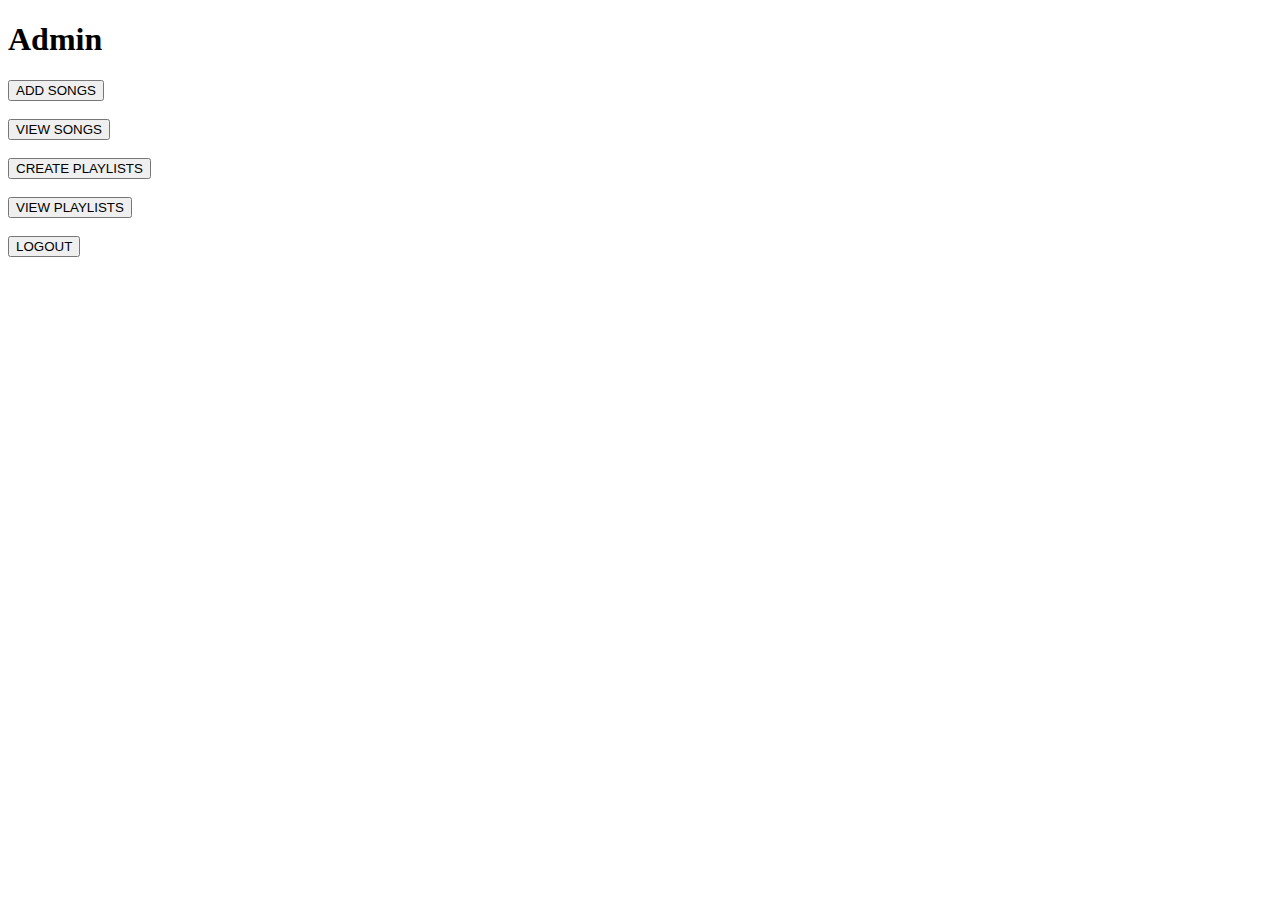
<file: TuneApp/target/classes/templates/adminhome.html>
<!DOCTYPE html>
<html>
<head>
<meta charset="ISO-8859-1">
<title>Insert title here</title>
</head>
<body>
	<h1>Admin</h1>
	
	
	<form action="addsong" >
		<input type="submit" value="ADD SONGS">
	</form>
	
	<br>
	
	<form action="viewsongs" >
		<input type="submit" value="VIEW SONGS">
	</form>
	<br>
	<form action="createplaylist" >
		<input type="submit" value="CREATE PLAYLISTS">
	</form>
	<br>
	<form action="viewplaylist" >
		<input type="submit" value="VIEW PLAYLISTS">
	</form>
	<br>
	<form action="logout" >
		<input type="submit" value="LOGOUT">
	</form>

</body>
</html>
</file>
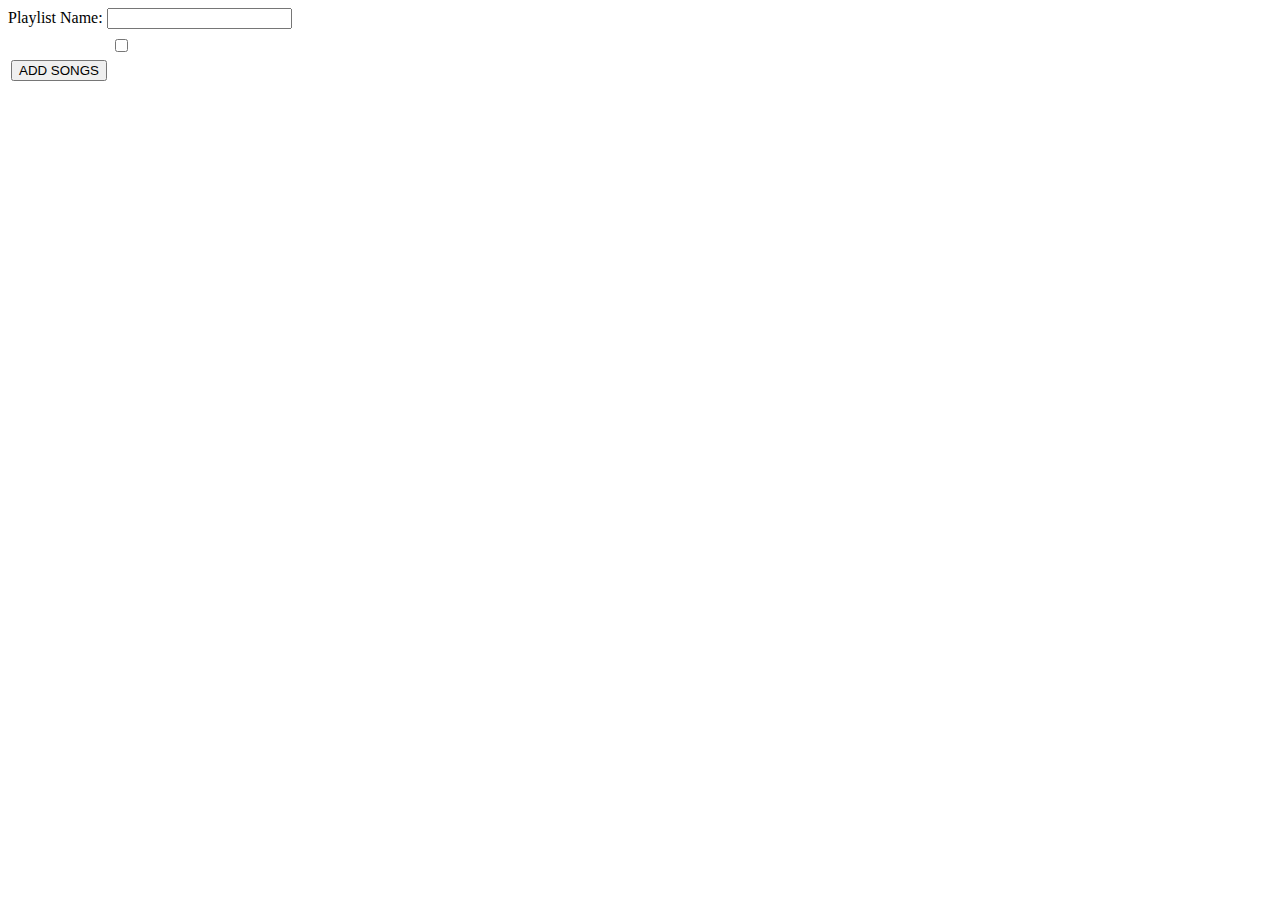
<file: TuneApp/target/classes/templates/createplaylist.html>
<!DOCTYPE html>
<html>
<head>
<meta name="viewport" content="width=device-width, initial-scale=1.0">

<title>Insert title here</title>
</head>
<body>
    <form action="addplaylist" method="post">
    	<label for="pname">Playlist Name:</label>
        <input type="text" name="name" id="pname">
        <table>
            <tr>
                <td></td>
            </tr>
            <tr th:each="song : ${songs}">
                <td><label th:for="${'song_' + song.id}" th:text="${song.name}"></label></td>
                <td><input type="checkbox" th:id="${'song_' + song.id}" th:name="songs" th:value="${song.id}"></td>
            </tr>
            <tr><td><input type="submit" value="ADD SONGS"/></td>
            </tr>
        </table>
    </form>
</body>
</html>
</file>
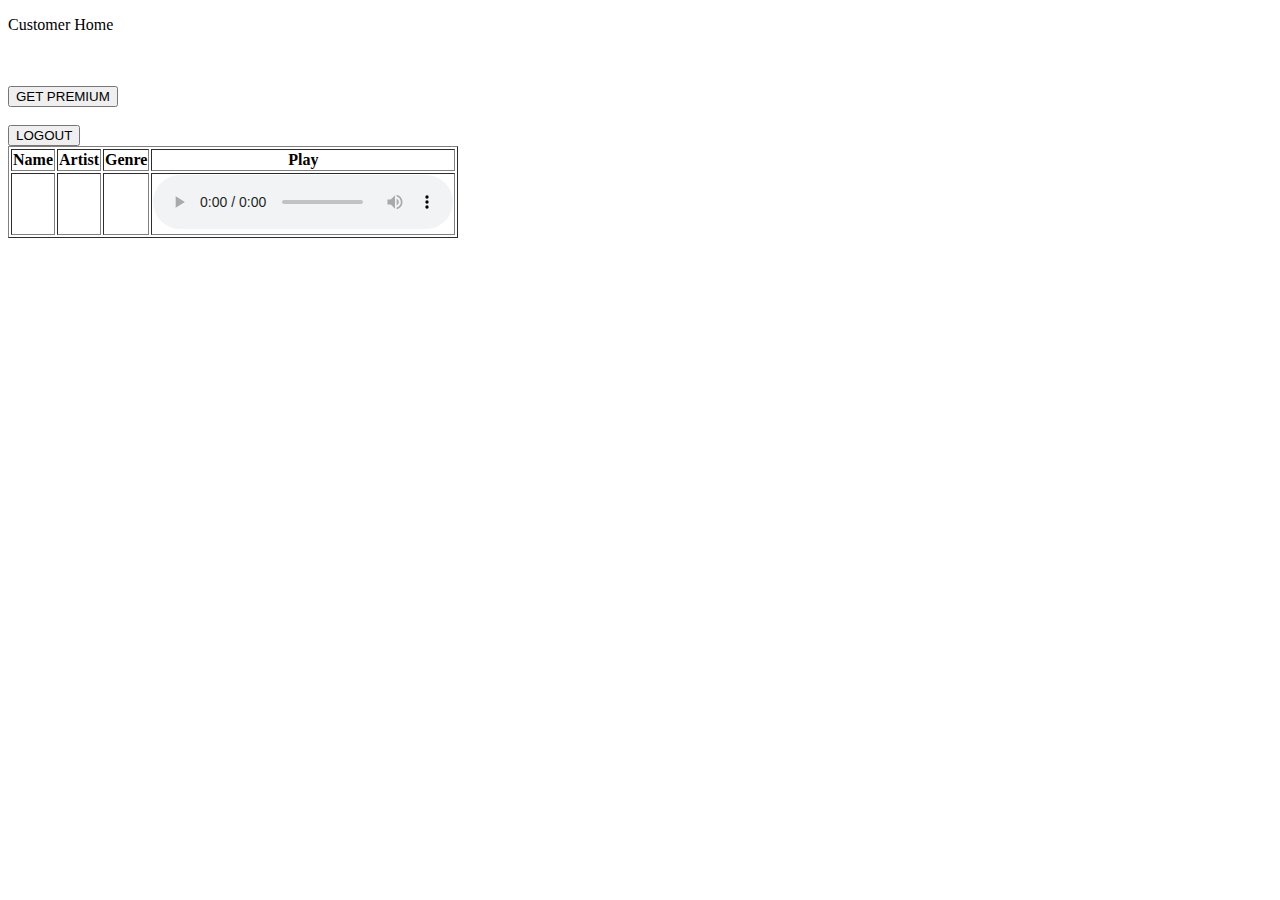
<file: TuneApp/target/classes/templates/customerhome.html>
<!DOCTYPE html>
<html>
<head>
<meta charset="UTF-8">
<title>CUSTOMER HOME</title>
</head>
<body>
	<p>Customer Home</p>
	<br>
	<br>

	<!-- <form action="playsongs">
	<input type="submit" value="PLAY SONGS">
	 </form>-->

<div th:unless="${ispremium}" class="non-premium">
	<form action="pay">
		<input type="submit" value="GET PREMIUM">
	</form>
	<br>
	<form action="logout">
		<input type="submit" value="LOGOUT">
	</form>
</div>

<div th:if="${ispremium}" class="premium">
	<table border="1">
			<thead>
				<tr>
					<th>Name</th>
					<th>Artist</th>
					<th>Genre</th>
					<th>Play</th>
				</tr>
			</thead>
			<tbody>
				<tr th:each="s:${songs}">
				<td th:text="${s.name}"></td>
				<td th:text="${s.artist}"></td>
				<td th:text="${s.genre}"></td>
				
				<td>
					<audio controls>
						<source th:src="${s.link}">
					</audio>
				 </td>
				 
				</tr>
			</tbody>
	</table>
</div>

</body>
</html>
</file>
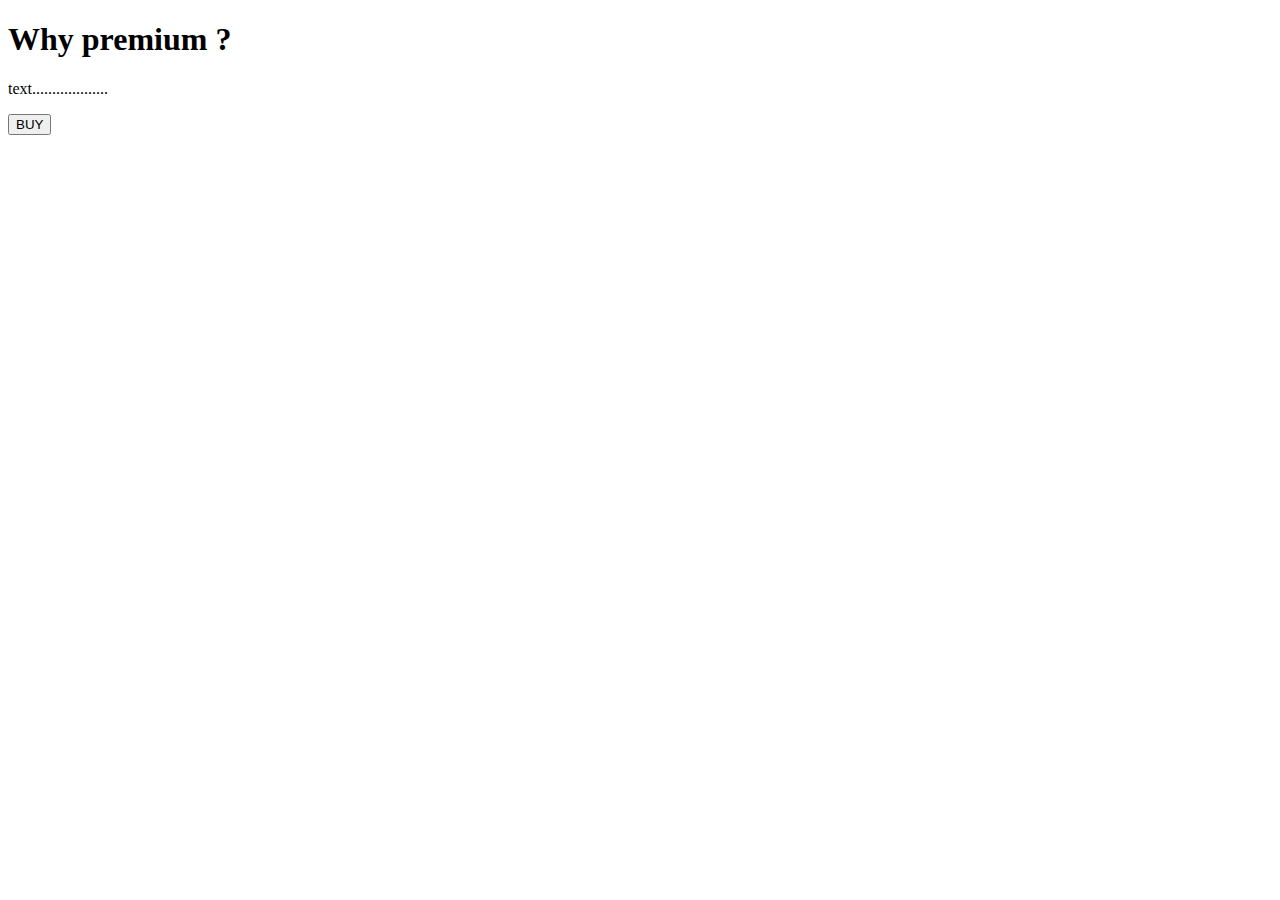
<file: TuneApp/target/classes/templates/pay.html>
<!DOCTYPE html>
<html xmlns:th="https://www.thymeleaf.org">
<head>
<meta charset="ISO-8859-1">

<title>View Course</title>
<script src="https://checkout.razorpay.com/v1/checkout.js"></script>
<script src="https://code.jquery.com/jquery-3.5.1.min.js"></script>

</head>
<body>
	<div>

		<h1>Why premium ?</h1>
		<p>text...................</p>

		<form id="payment-form">
			<button type="submit" class="buy-button">BUY</button>
		</form>

	</div>

	<script>
$(document).ready(function() {
    $(".buy-button").click(function(e) {
        e.preventDefault();
        var form = $(this).closest('form');
        
        
        createOrder();
    });
});

function createOrder() {
	
    $.post("/createOrder")
        .done(function(order) {
            order = JSON.parse(order);
            var options = {
                "key": "rzp_test_1AAns027ePHwkk",
                "amount": order.amount_due.toString(),
                "currency": "INR",
                "name": "Tune Hub",
                "description": "Test Transaction",
                "order_id": order.id,
                "handler": function (response) {
                    verifyPayment(response.razorpay_order_id, response.razorpay_payment_id, response.razorpay_signature);
                },
                "prefill": {
                    "name": "Your Name",
                    "email": "test@example.com",
                    "contact": "9999999999"
                },
                "notes": {
                    "address": "Your Address"
                },
                "theme": {
                    "color": "#F37254"
                }
            };
            var rzp1 = new Razorpay(options);
            rzp1.open();
        })
        .fail(function(error) {
            console.error("Error:", error);
        });
}

function verifyPayment(orderId, paymentId, signature) {
     $.post("/verify", { orderId: orderId, paymentId: paymentId, signature: signature })
         .done(function(isValid) {
             if (isValid) {
             	alert("Payment successful");
             	window.location.href='payment-success';
             } else {
                 alert("Payment failed");
                 window.location.href='payment-failure';
             }
         })
         .fail(function(error) {
             console.error("Error:", error);
         });
}
</script>
</body>
</html>
</file>
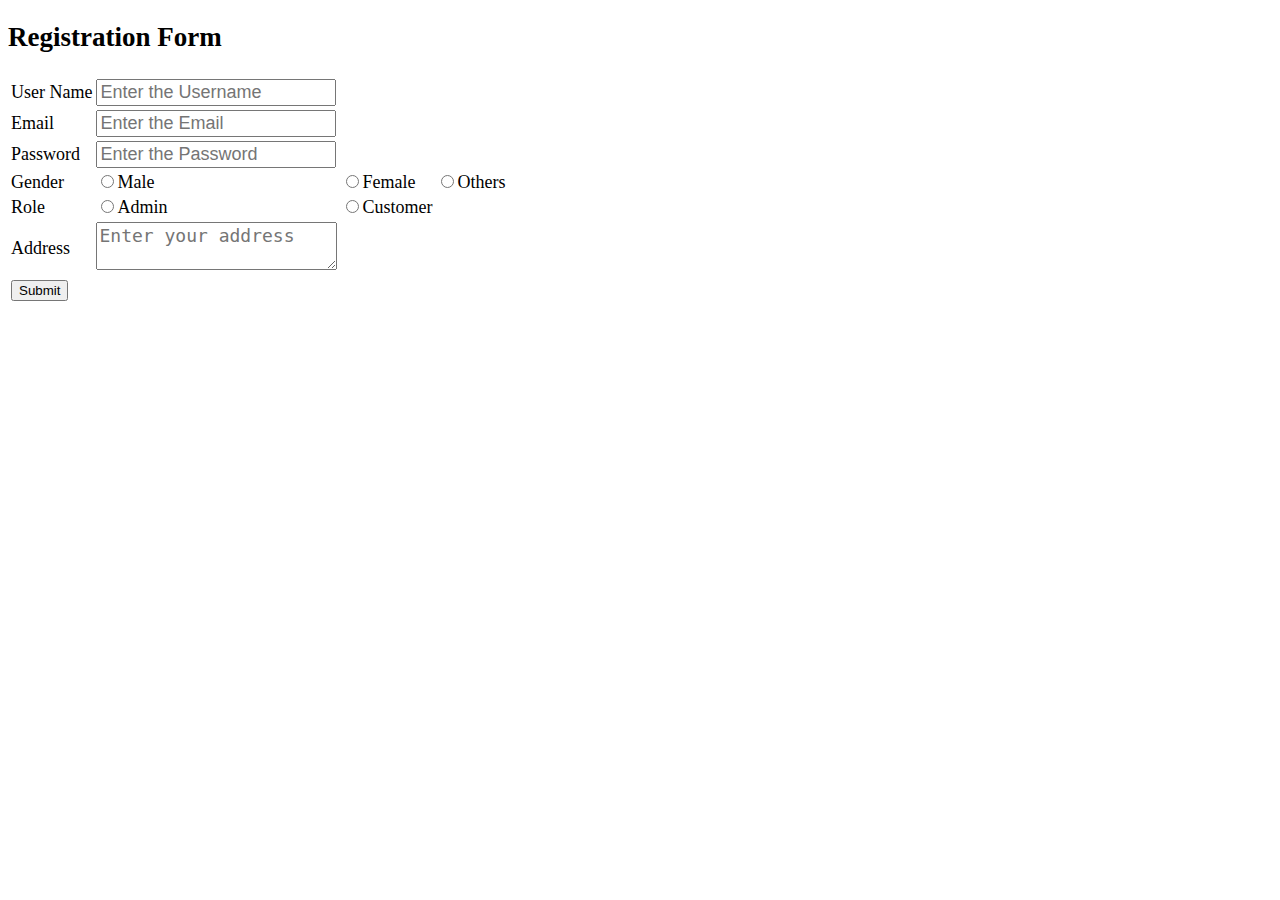
<file: TuneApp/target/classes/templates/registration.html>
<!DOCTYPE html>
<html>
<head>
<meta charset="ISO-8859-1">
<title>Registration</title>
</head>
<style>
    body {
        font-size: 18px; 
    }
    input[type="text"],
    input[type="password"],
    textarea {
        font-size: 18px; 
    }
</style>
<body>

	<h2>Registration Form</h2>

	<form action="/register" method="post">
		<table>
			<tr>
				<td><label for="uname" >User Name</label></td>
				<td><input type="text" name="username" id="uname" placeholder="Enter the Username"></td>
			</tr>
			<tr>
				<td><label for="email" >Email</label></td>
				<td><input type="text" name="email" id="email" placeholder="Enter the Email"></td>
			</tr>
			<tr>
				<td><label for="pass">Password</label></td>
				<td><input type="password" name="password" id="pass" placeholder="Enter the Password"></td>
			</tr>
			<tr>
				<td>Gender</td>
				<td><input type="radio" id="male" name="gender" value="male"><label for="male">Male</label></td>
				<td><input type="radio" id="female" name="gender" value="female"><label for="female">Female</label></td>
				<td><input type="radio" id="others" name="gender" value="others"><label for="others">Others</label></td>
			</tr>
			<tr>
				<td>Role</td>
				<td><input type="radio" id="admin" name="role" value="admin"><label for="admin">Admin</label></td>
				<td><input type="radio" id="customer" name="role" value="customer"><label for="customer">Customer</label></td>
			</tr>
			
			
			<tr>
				<td><label for="address">Address</label></td>
				<td><textarea name="address" id="address" placeholder="Enter your address"></textarea></td>
			</tr>
			<tr>
				<td><input type="submit" value="Submit"></td>
			</tr>
		</table>
	</form>

</body>
</html>
</file>
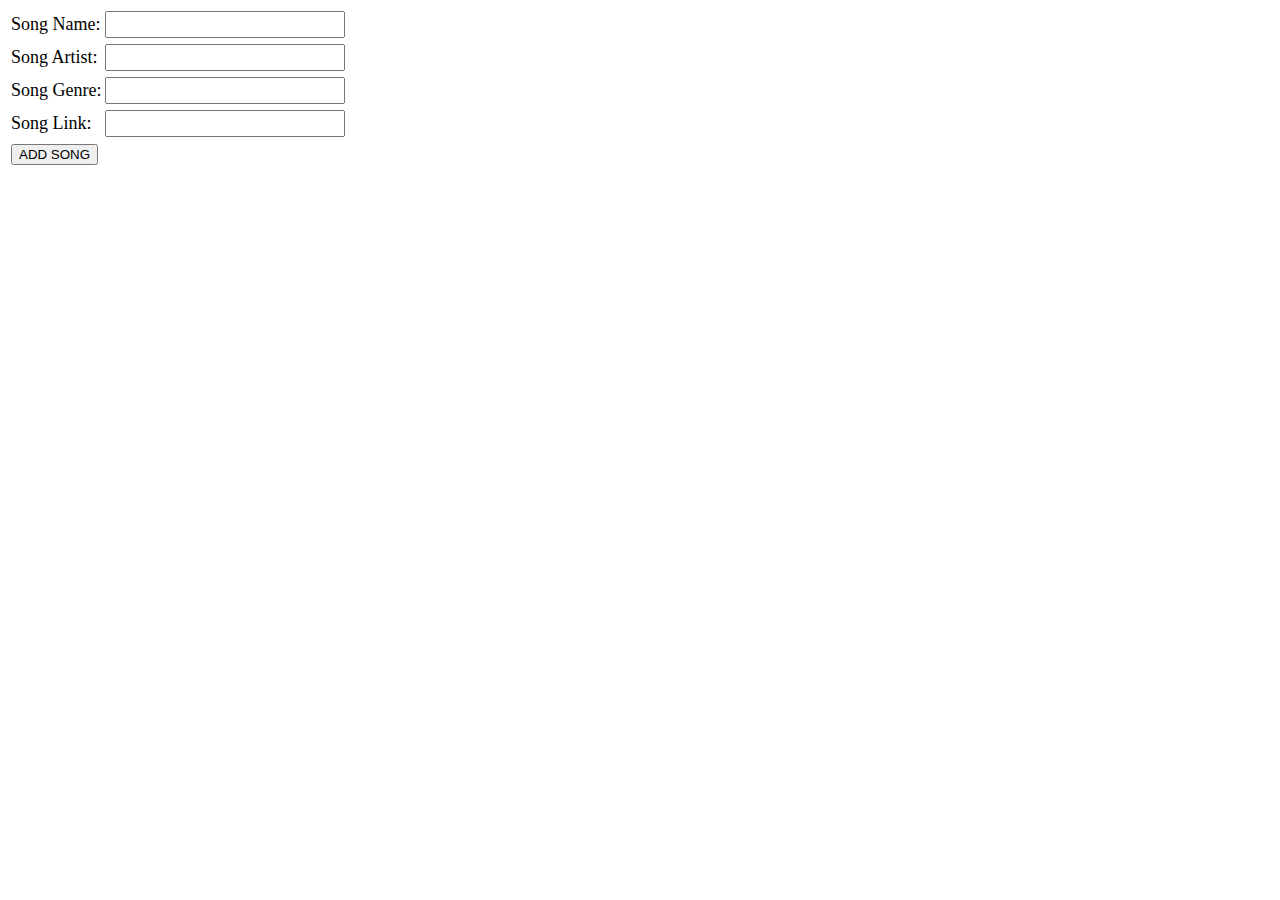
<file: TuneApp/target/classes/templates/song.html>
<!DOCTYPE html>
<html>
<head>
<title>ADD SONG</title>
</head>
<style>
    body {
        font-size: 18px; 
    }
    input[type="text"]{
        font-size: 18px; 
    }
</style>
<body>
	<form action="addsongs" method="post">
		<table>
			<tr>
				<td><label for="sname">Song Name:</label></td>
				<td><input type="text" name="name" id="sname"></td>
			<tr>
			
			<tr>
				<td><label for="sar">Song Artist:</label></td>
				<td><input type="text" name="artist" id="sar"></td>
			<tr>
			<tr>
				<td><label for="sge">Song Genre:</label></td>
				<td><input type="text" name="genre" id="sge"></td>
			<tr>
			<tr>
				<td><label for="sli">Song Link:</label></td>
				<td><input type="text" name="link" id="sli"></td>
			<tr>
			<tr>
				<td><input type="submit" value="ADD SONG"></td>
			<tr>
		</table>
	</form>
</body>
</html>
</file>
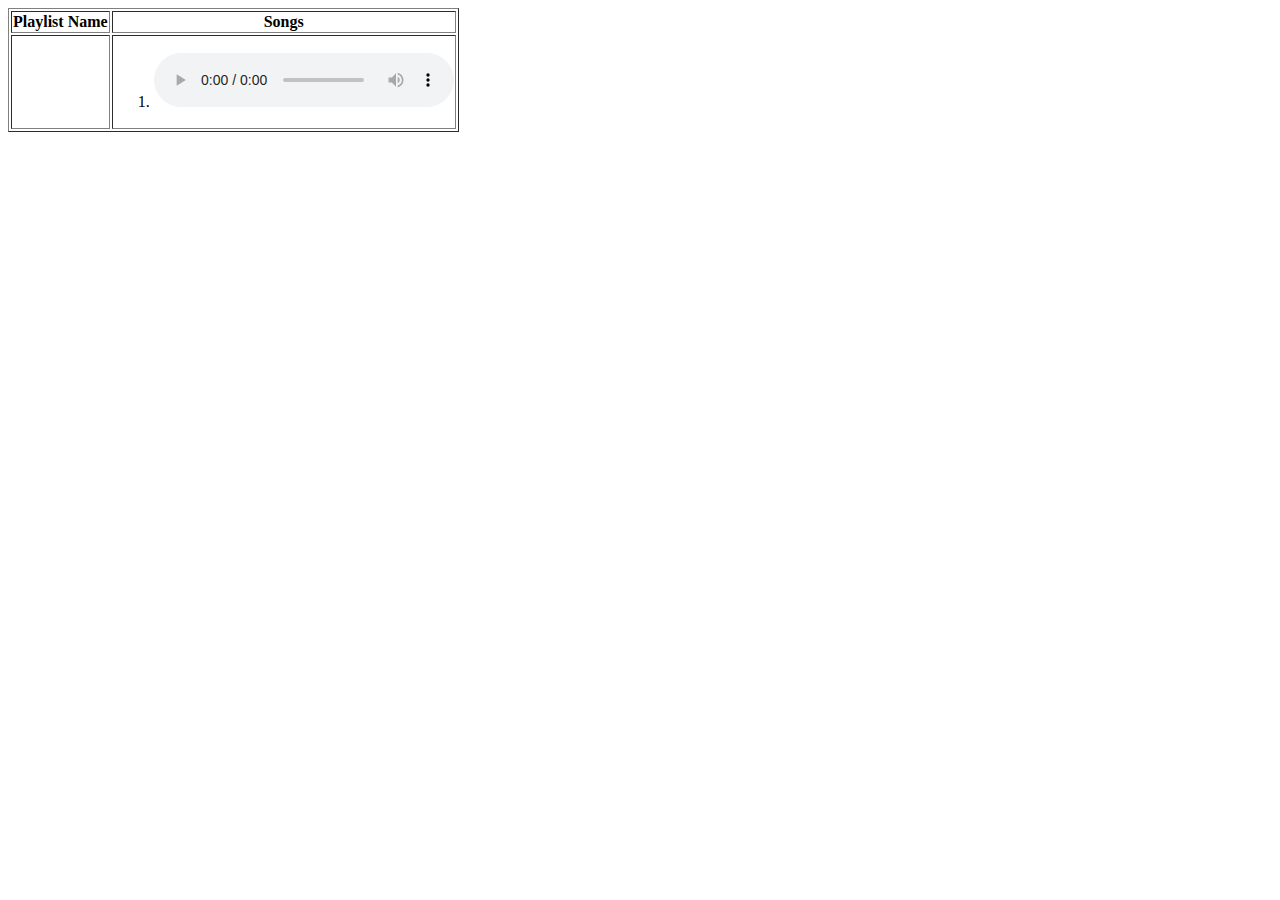
<file: TuneApp/target/classes/templates/viewplaylist.html>
<!DOCTYPE html>
<html>
<head>
<meta charset="ISO-8859-1">
<title>PlayList</title>
</head>
<body>
	<table border="1">
		<thead>
			<tr>

				<th>Playlist Name</th>
				<th>Songs</th>
			</tr>
		</thead>
		<tbody>
			<tr th:each="playlist:${playlists}">

				<td th:text="${playlist.name}"></td>
				<td>
					<ol>
						<li th:each="song:${playlist.songs}"><span> 
							<audio controls>
								<source th:src="${song.link}" type="audio/mpeg">
							</audio>
						</span></li>
					</ol>
				</td>
			</tr>

		</tbody>
	</table>
</body>
</html>
</file>
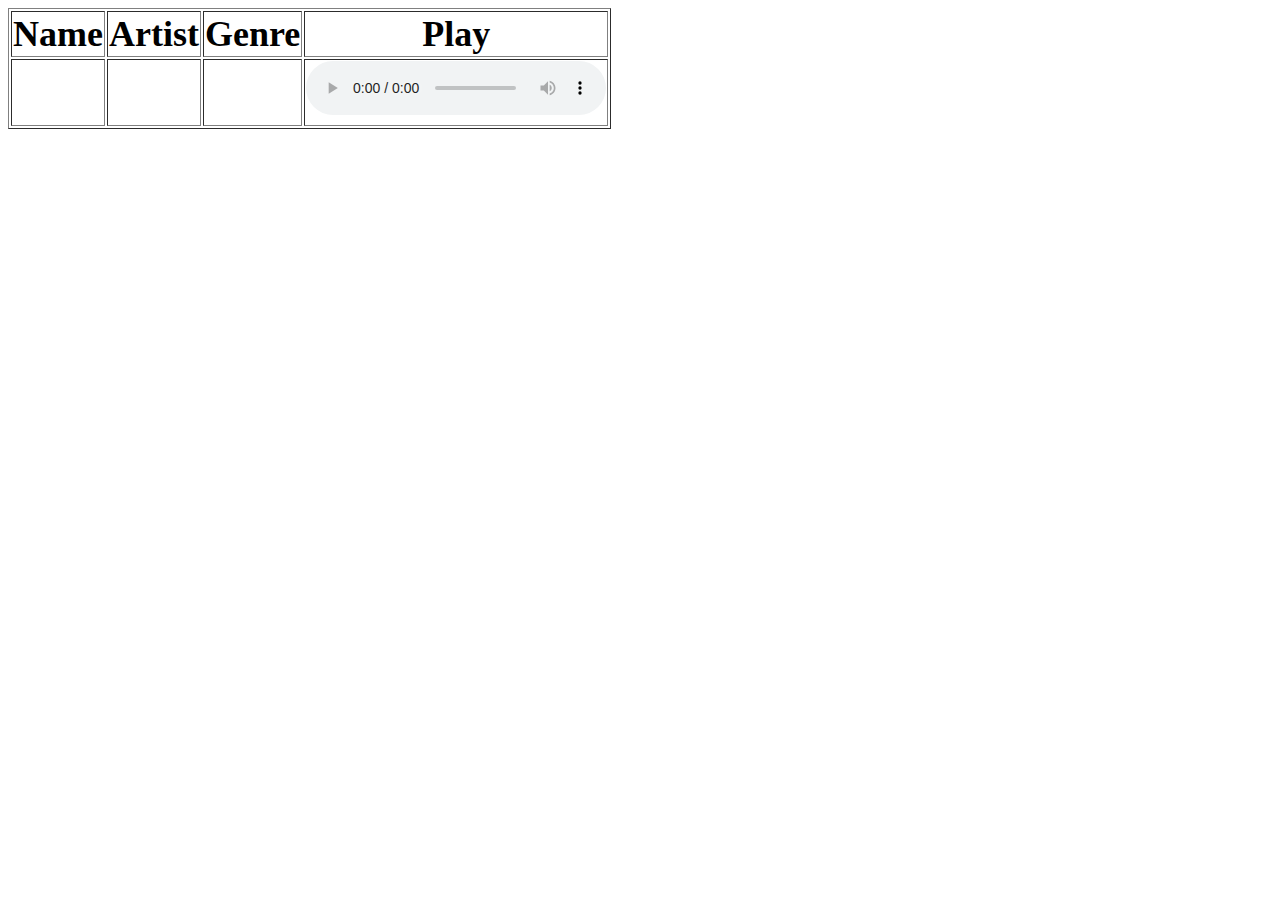
<file: TuneApp/target/classes/templates/viewsongs.html>
<!DOCTYPE html>
<html>
<head>
<meta name="viewport" content="width=device-width, initial-scale=1.0">

<title>Insert title here</title>

<style>
table {
    font-size: 36px; 
    
}
</style>
</head>
<body>

<table border="1">
    <thead>
        <tr>
            <th>Name</th>
            <th>Artist</th>
            <th>Genre</th>
            <th>Play</th>
        </tr>
    </thead>
    <tbody>
        <tr th:each="song:${songs}">
            <td th:text="${song.name}"></td>
            <td th:text="${song.artist}"></td>
            <td th:text="${song.genre}"></td>
            <td>
            <audio controls>
            	<source th:src="${song.link}" type="audio/mpeg">
            </audio>
            </td>
        </tr>
    
    </tbody>
</table>

</body>
</html>
</file>
